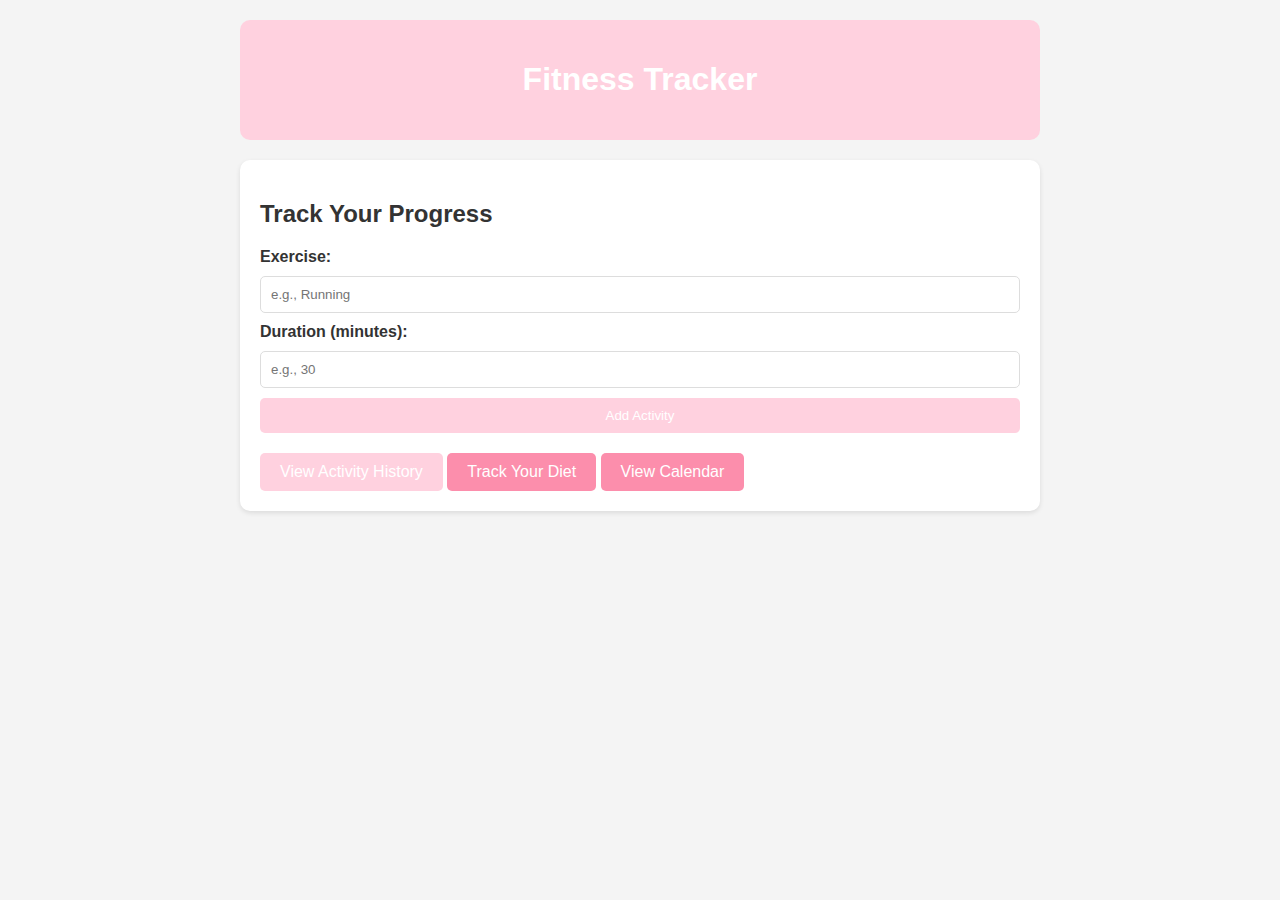
<file: index.html>
<!DOCTYPE html>
<html lang="en">
<head>
    <!-- Meta tag specifying character encoding for the page (UTF-8) -->
    <meta charset="UTF-8">
    
    <!-- Meta tag for responsive design, ensuring the page adapts to different screen sizes -->
    <meta name="viewport" content="width=device-width, initial-scale=1.0">
    
    <!-- Page title displayed on the browser tab -->
    <title>Fitness Tracker</title>
    
    <!-- Link to an external CSS file for styling the page -->
    <link rel="stylesheet" href="style.css">
</head>
<body>
    <!-- Header section with the main title of the page -->
    <header>
        <h1>Fitness Tracker</h1>
    </header>

    <!-- Main section for tracking fitness activities -->
    <section class="tracker">
        <!-- Heading for the activity tracker form -->
        <h2>Track Your Progress</h2>
        
        <!-- Form for submitting a new activity -->
        <form id="activity-form">
            
            <!-- Label and input field for the exercise name -->
            <label for="exercise">Exercise:</label>
            <input type="text" id="exercise" placeholder="e.g., Running" required>
            
            <!-- Label and input field for the duration of the exercise -->
            <label for="duration">Duration (minutes):</label>
            <input type="number" id="duration" placeholder="e.g., 30" required>
            
            <!-- Button to submit the form and add the activity -->
            <button type="submit">Add Activity</button>
        </form>

        <!-- Link to navigate to the activity history page -->
        <a href="history.html" class="history-btn">View Activity History</a>
        
        <!-- Link to navigate to the diet tracker page -->
        <a href="diet.html" class="diet-btn">Track Your Diet</a>

        <!-- Link to navigate to the calendar page -->
        <a href="calendar.html" class="calendar-btn">View Calendar</a>
    </section>

    <script>
        // Event listener for the form submission
        document.getElementById('activity-form').addEventListener('submit', function(e) {
            e.preventDefault(); // Prevent form submission to avoid page reload

            // Get the exercise and duration values from the input fields
            const exercise = document.getElementById('exercise').value;
            const duration = document.getElementById('duration').value;

            // Create an activity object with the input data and the current date
            const activity = {
                exercise, // Store the exercise type (e.g., Running)
                duration, // Store the duration of the exercise
                date: new Date().toLocaleDateString() // Get the current date in the locale's format
            };

            // Get existing activities from localStorage, or initialize an empty array if none exist
            const activities = JSON.parse(localStorage.getItem('activities')) || [];

            // Add the new activity to the activities array
            activities.push(activity);

            // Save the updated activities array back into localStorage
            localStorage.setItem('activities', JSON.stringify(activities));

            // Clear the form fields after submission
            document.getElementById('activity-form').reset();

            // Show a confirmation alert to the user
            alert('Activity added!');
        });
    </script>
</body>
</html>
</file>
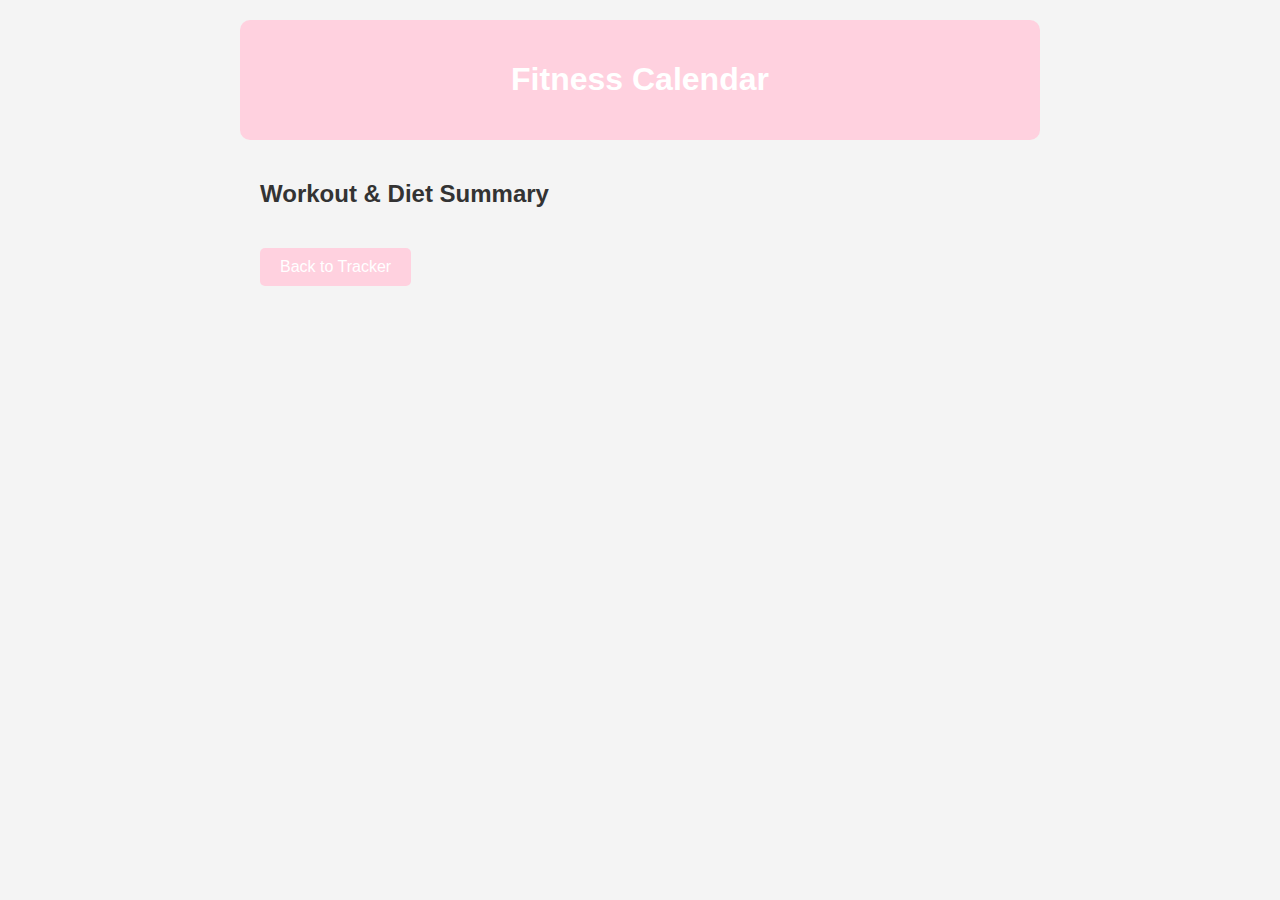
<file: calendar.html>
<!DOCTYPE html>
<html lang="en">
<head>
    <!-- Character encoding set to UTF-8 for international support -->
    <meta charset="UTF-8">
    <!-- Viewport meta tag to ensure responsive design on mobile devices -->
    <meta name="viewport" content="width=device-width, initial-scale=1.0">
    
    <!-- Title of the page displayed in the browser tab -->
    <title>Fitness Calendar</title>
    
    <!-- Link to external CSS file for styling the page -->
    <link rel="stylesheet" href="style.css">
</head>
<body>
    <!-- Main header of the page, contains the title -->
    <header>
        <h1>Fitness Calendar</h1>
    </header>

    <!-- Section for displaying the calendar grid and summary -->
    <section class="calendar">
        <h2>Workout & Diet Summary</h2>
        <!-- This div will contain the dynamically generated calendar grid -->
        <div id="calendar-grid"></div>
        
        <!-- Link to navigate back to the main fitness tracker page -->
        <a href="index.html" class="back-btn">Back to Tracker</a>
    </section>

    <!-- Modal (pop-up) for viewing and editing entries for a specific day -->
    <div id="modal" class="modal">
        <div class="modal-content">
            <!-- Close button for closing the modal -->
            <span class="close">&times;</span>
            <!-- Display the selected date in the modal -->
            <h2 id="modal-date"></h2>
            <!-- Display the list of workouts on the selected date -->
            <h3>Workouts</h3>
            <ul id="modal-workouts"></ul>
            <!-- Display the total calories consumed on the selected date -->
            <h3>Calories</h3>
            <p id="modal-calories"></p>
            <!-- Button to clear all data for this day -->
            <button id="clear-day">Clear All Data for This Day</button>
        </div>
    </div>

    <script>
        // This event runs once the entire HTML document is fully loaded
        document.addEventListener('DOMContentLoaded', () => {
            // DOM references for various elements in the page
            const calendarGrid = document.getElementById('calendar-grid');
            const modal = document.getElementById('modal');
            const modalDate = document.getElementById('modal-date');
            const modalWorkouts = document.getElementById('modal-workouts');
            const modalCalories = document.getElementById('modal-calories');
            const closeModal = document.querySelector('.close');
            const clearDayBtn = document.getElementById('clear-day');

            // Retrieve activities and meals from localStorage (or use an empty array if none exist)
            const activities = JSON.parse(localStorage.getItem('activities')) || [];
            const meals = JSON.parse(localStorage.getItem('meals')) || [];
            
            // Initialize an empty object to store workout and calorie data by date
            const dataByDate = {};

            // Organize activities by date and add them to the dataByDate object
            activities.forEach(activity => {
                if (!dataByDate[activity.date]) {
                    dataByDate[activity.date] = { workouts: [], calories: 0 };
                }
                dataByDate[activity.date].workouts.push(activity);
            });

            // Organize meals by date and add calorie data to dataByDate object
            meals.forEach(meal => {
                if (!dataByDate[meal.date]) {
                    dataByDate[meal.date] = { workouts: [], calories: 0 };
                }
                dataByDate[meal.date].calories += parseInt(meal.calories); // Accumulate calories for the day
            });

            // Iterate over the organized data and create calendar days dynamically
            Object.keys(dataByDate).forEach(date => {
                const dayDiv = document.createElement('div');
                dayDiv.classList.add('calendar-day'); // Add a class for styling
                dayDiv.innerHTML = `
                    <h3>${date}</h3>
                    <p><strong>Workouts:</strong> ${dataByDate[date].workouts.length} sessions</p>
                    <p><strong>Calories:</strong> ${dataByDate[date].calories} kcal</p>
                `;
                // Add an event listener to open the modal when a day is clicked
                dayDiv.addEventListener('click', () => openModal(date, dataByDate[date]));
                // Append the dayDiv to the calendar grid on the page
                calendarGrid.appendChild(dayDiv);
            });

            // Function to open the modal and display the data for the selected date
            function openModal(date, data) {
                modal.style.display = 'block'; // Show the modal
                modalDate.textContent = date; // Set the modal header to the selected date
                modalWorkouts.innerHTML = data.workouts.length 
                    ? data.workouts.map(workout => `<li>${workout.exercise} - ${workout.duration} min</li>`).join('') 
                    : '<li>No workouts</li>'; // Display workouts or a message if there are none
                modalCalories.textContent = `${data.calories} kcal`; // Display total calories for the day

                // Set up the "Clear All Data for This Day" button
                clearDayBtn.onclick = function() {
                    clearDayData(date); // Clear the data for the selected day
                };
            }

            // Function to clear all data for a selected day (both workouts and meals)
            function clearDayData(date) {
                // Filter out activities and meals for the selected date
                const updatedActivities = activities.filter(activity => activity.date !== date);
                const updatedMeals = meals.filter(meal => meal.date !== date);

                // Save the updated data back to localStorage
                localStorage.setItem('activities', JSON.stringify(updatedActivities));
                localStorage.setItem('meals', JSON.stringify(updatedMeals));

                modal.style.display = 'none'; // Close the modal
                location.reload(); // Reload the page to update the calendar grid
            }

            // Close the modal when the "close" button is clicked
            closeModal.onclick = () => modal.style.display = 'none';

            // Close the modal if the user clicks outside the modal
            window.onclick = (event) => { 
                if (event.target === modal) modal.style.display = 'none'; 
            };
        });
    </script>
</body>
</html>
</file>
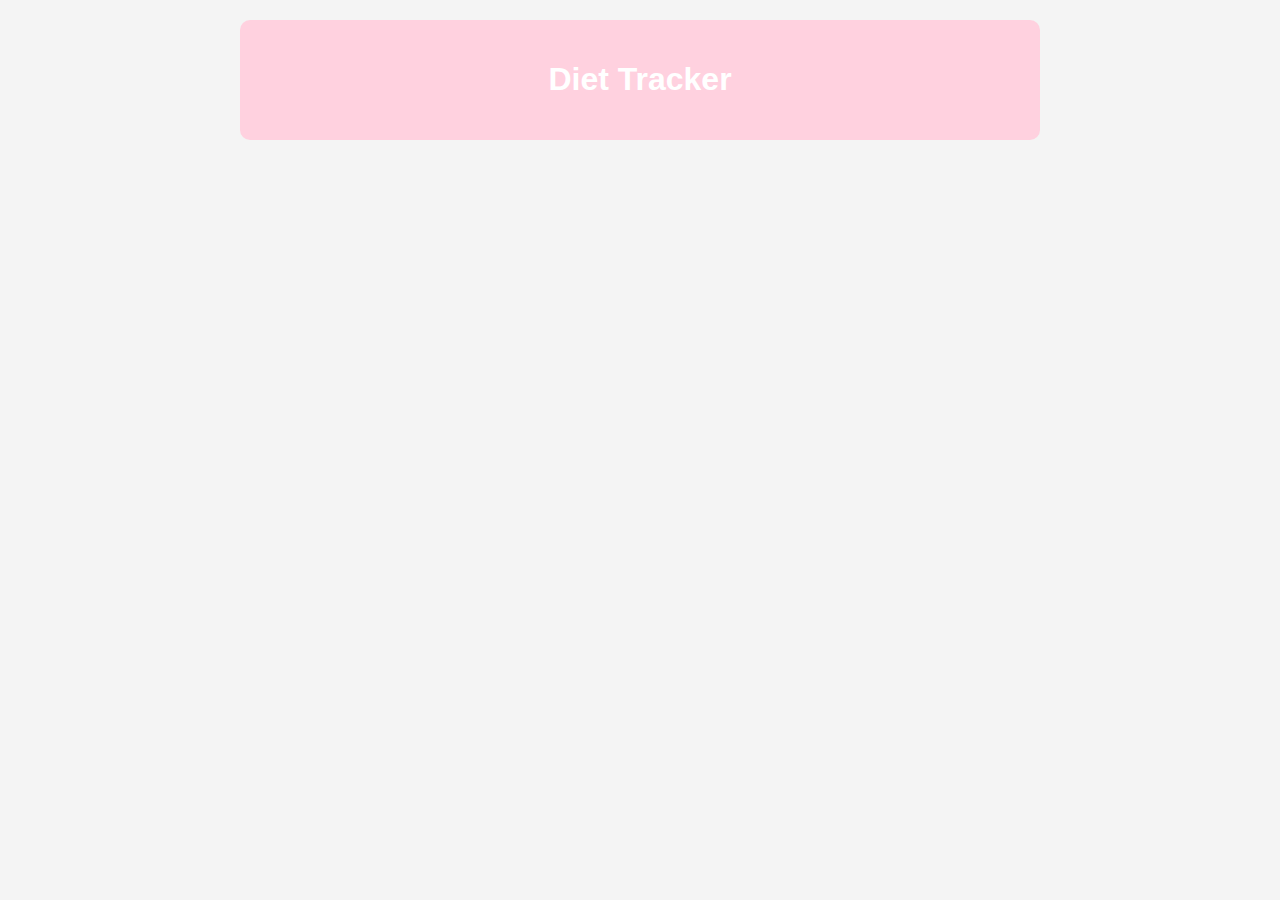
<file: diet.html>
<!DOCTYPE html>
<html lang="en">
<head>
    <!-- Character encoding set to UTF-8 for handling special characters -->
    <meta charset="UTF-8">
    <!-- Viewport meta tag to ensure the page is responsive on all devices -->
    <meta name="viewport" content="width=device-width, initial-scale=1.0">
    
    <!-- Title of the page displayed in the browser tab -->
    <title>Diet Tracker</title>
    
    <!-- Link to external CSS for styling the page -->
    <link rel="stylesheet" href="style.css">
</head>
<body>
    <!-- Header section of the page -->
    <header>
        <h1>Diet Tracker</h1>
</file>
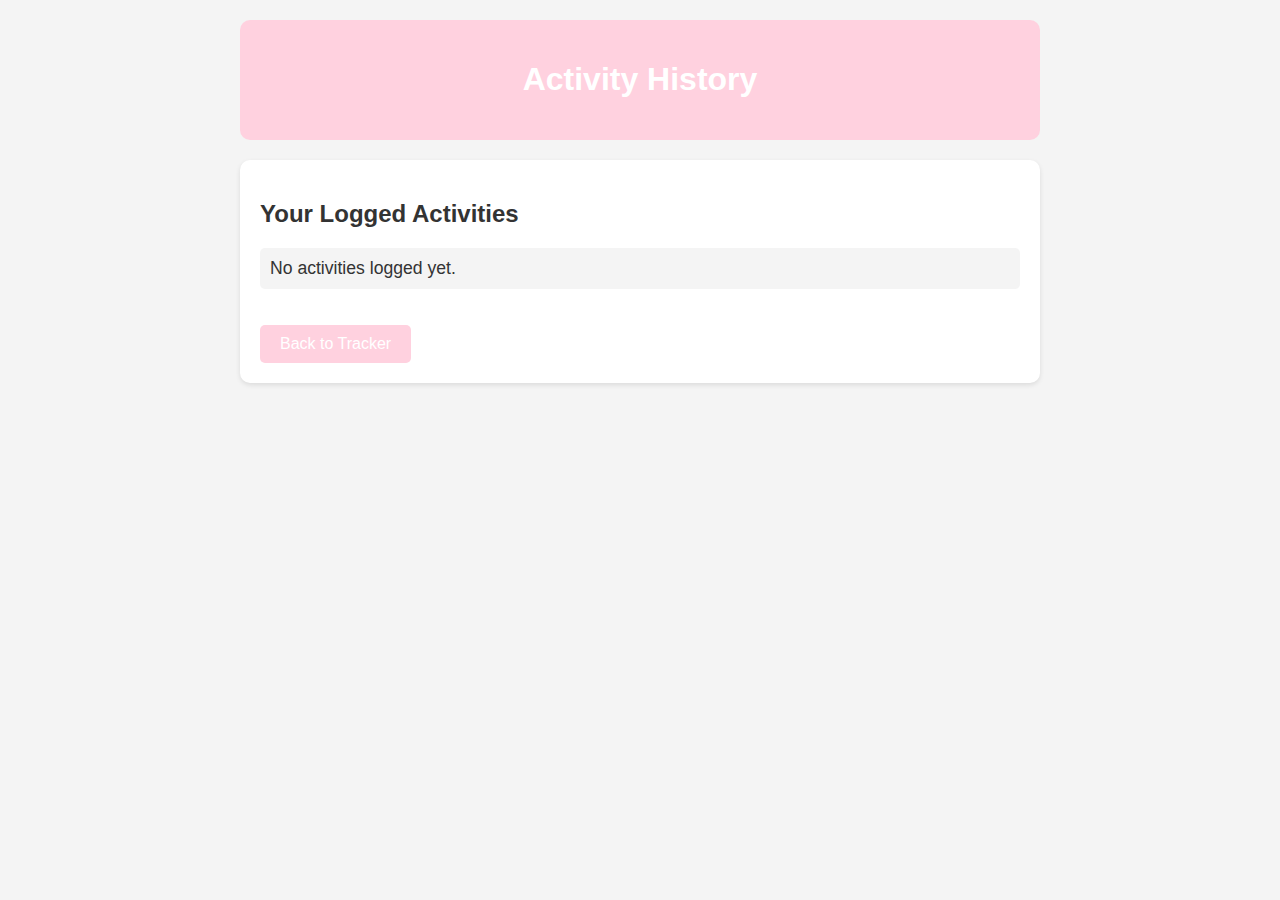
<file: history.html>
<!DOCTYPE html>
<html lang="en">
<head>
    <!-- Character encoding set to UTF-8 for handling special characters -->
    <meta charset="UTF-8">
    
    <!-- Viewport meta tag for responsiveness on various devices -->
    <meta name="viewport" content="width=device-width, initial-scale=1.0">
    
    <!-- Title of the page displayed in the browser tab -->
    <title>Activity History</title>
    
    <!-- Link to external CSS file for styling -->
    <link rel="stylesheet" href="style.css">
</head>
<body>
    <!-- Header section with the main title of the page -->
    <header>
        <h1>Activity History</h1>
    </header>

    <!-- Main section for displaying the logged activities -->
    <section class="history">
        <h2>Your Logged Activities</h2>
        
        <!-- Unordered list that will hold the activity history -->
        <ul id="activity-history"></ul>
        
        <!-- Link to navigate back to the main tracker page -->
        <a href="index.html" class="back-btn">Back to Tracker</a>
    </section>

    <script>
        // Retrieve activities from localStorage
        const activities = JSON.parse(localStorage.getItem('activities')) || [];

        // Reference to the 'activity-history' UL element in the DOM
        const activityList = document.getElementById('activity-history');

        // Check if there are any logged activities
        if (activities.length > 0) {
            // Loop through each activity and create a list item (LI) for each
            activities.forEach(activity => {
                // Create a new list item
                const li = document.createElement('li');
                
                // Set the content of the list item to display the activity details
                li.textContent = `${activity.exercise} - ${activity.duration} minutes on ${activity.date}`;
                
                // Append the list item to the activity list
                activityList.appendChild(li);
            });
        } else {
            // If no activities are logged, display a message indicating so
            activityList.innerHTML = '<li>No activities logged yet.</li>';
        }
    </script>
</body>
</html>
</file>
<file: style.css>
/* General styling */
body {
    font-family: 'Arial', sans-serif;
    background-color: #f4f4f4;
    color: #333;
    padding: 20px;
    max-width: 800px;
    margin: 0 auto;
}

/* Header */
header {
    background-color: #ffd1df;
    color: white;
    padding: 20px;
    text-align: center;
    border-radius: 10px;
}

/* Section styling */
.tracker {
    background: white;
    padding: 20px;
    border-radius: 10px;
    box-shadow: 0 2px 5px rgba(0, 0, 0, 0.1);
    margin-top: 20px;
}

/* Form styling */
form {
    display: grid;
    gap: 10px;
}

label {
    font-weight: bold;
}

input {
    padding: 10px;
    border: 1px solid #ddd;
    border-radius: 5px;
}

button {
    background-color: #ffd1df;
    color: white;
    padding: 10px;
    border: none;
    border-radius: 5px;
    cursor: pointer;
}

button:hover {
    background-color: #ffd1df;
}

/* Activity List Page */
#activity-list {
    list-style-type: none;
    padding: 0;
}

#activity-list li {
    background: #eee;
    margin-top: 10px;
    padding: 10px;
    border-radius: 5px;
}

/* History page styling */
.history, .tracker {
    background: white;
    padding: 20px;
    border-radius: 10px;
    box-shadow: 0 2px 5px rgba(0, 0, 0, 0.1);
    margin-top: 20px;
}

.history-btn, .back-btn {
    display: inline-block;
    background-color: #ffd1df;
    color: white;
    padding: 10px 20px;
    text-decoration: none;
    border-radius: 5px;
    margin-top: 20px;
    text-align: center;
}

.history-btn:hover, .back-btn:hover {
    background-color: #ffd1df;
}

#activity-history {
    list-style-type: none;
    padding: 0;
}

#activity-history li {
    background: #eee;
    margin-bottom: 10px;
    padding: 10px;
    border-radius: 5px;
}

#activity-history li {
    background: #f4f4f4;
    margin-bottom: 10px;
    padding: 10px;
    border-radius: 5px;
    font-size: 1.1em;
}

/*Diet Tracking Page */
.diet-tracker {
    background: white;
    padding: 20px;
    border-radius: 10px;
    box-shadow: 0 2px 5px rgba(0, 0, 0, 0.1);
    margin-top: 20px;
}

#meal-history {
    list-style: none;
    padding: 0;
}

#meal-history li {
    background: #f4f4f4;
    padding: 10px;
    border-radius: 5px;
    margin-bottom: 10px;
}

.diet-btn {
    display: inline-block;
    background-color: #fc8eac;
    color: white;
    padding: 10px 20px;
    text-decoration: none;
    border-radius: 5px;
    margin-top: 20px;
    text-align: center;
}

.diet-btn:hover {
    background-color: #fc8eac;
}

h3 {
    font-size: 1.5em;
    margin-top: 20px;
}

#total-calories {
    font-weight: bold;
    color: #fc8eac; 
}


/* Calendar */
.calendar {
    padding: 20px;
    max-width: 800px;
    margin: 0 auto;
}

#calendar-grid {
    display: grid;
    grid-template-columns: repeat(auto-fit, minmax(300px, 1fr));
    gap: 20px;
}

.calendar-day {
    background: #f4f4f4;
    padding: 15px;
    border-radius: 10px;
    box-shadow: 0 2px 5px rgba(0, 0, 0, 0.1);
}

.calendar-day h3 {
    margin: 0;
    font-size: 1.5em;
}

.calendar-day ul {
    list-style: none;
    padding: 0;
}

.calendar-day li {
    background: white;
    padding: 8px;
    border-radius: 5px;
    margin-bottom: 5px;
}

.calendar-btn {
    display: inline-block;
    background-color: #fc8eac; /* Green for a healthy feel */
    color: white;
    padding: 10px 20px;
    text-decoration: none;
    border-radius: 5px;
    margin-top: 20px;
    text-align: center;
}

.calendar-btn:hover {
    background-color: #fc8eac;
}

/* Calendar Grid */
#calendar-grid {
    display: grid;
    grid-template-columns: repeat(auto-fit, minmax(300px, 1fr));
    gap: 20px;
}

.calendar-day {
    background: #f4f4f4;
    padding: 15px;
    border-radius: 10px;
    box-shadow: 0 2px 5px rgba(0, 0, 0, 0.1);
    cursor: pointer;
    transition: 0.3s;
}

.calendar-day:hover {
    background: #ddd;
}

/* Modal Styling */
.modal {
    display: none;
    position: fixed;
    z-index: 10;
    left: 0;
    top: 0;
    width: 100%;
    height: 100%;
    background-color: rgba(0, 0, 0, 0.4);
}

.modal-content {
    background: white;
    margin: 10% auto;
    padding: 20px;
    border-radius: 8px;
    width: 80%;
    max-width: 400px;
    text-align: center;
}

.close {
    float: right;
    font-size: 24px;
    cursor: pointer;
}

#clear-day {
    background: red;
    color: white;
    border: none;
    padding: 10px;
    margin-top: 10px;
    cursor: pointer;
    border-radius: 5px;
}

#clear-day:hover {
    background: darkred;
}
</file>
